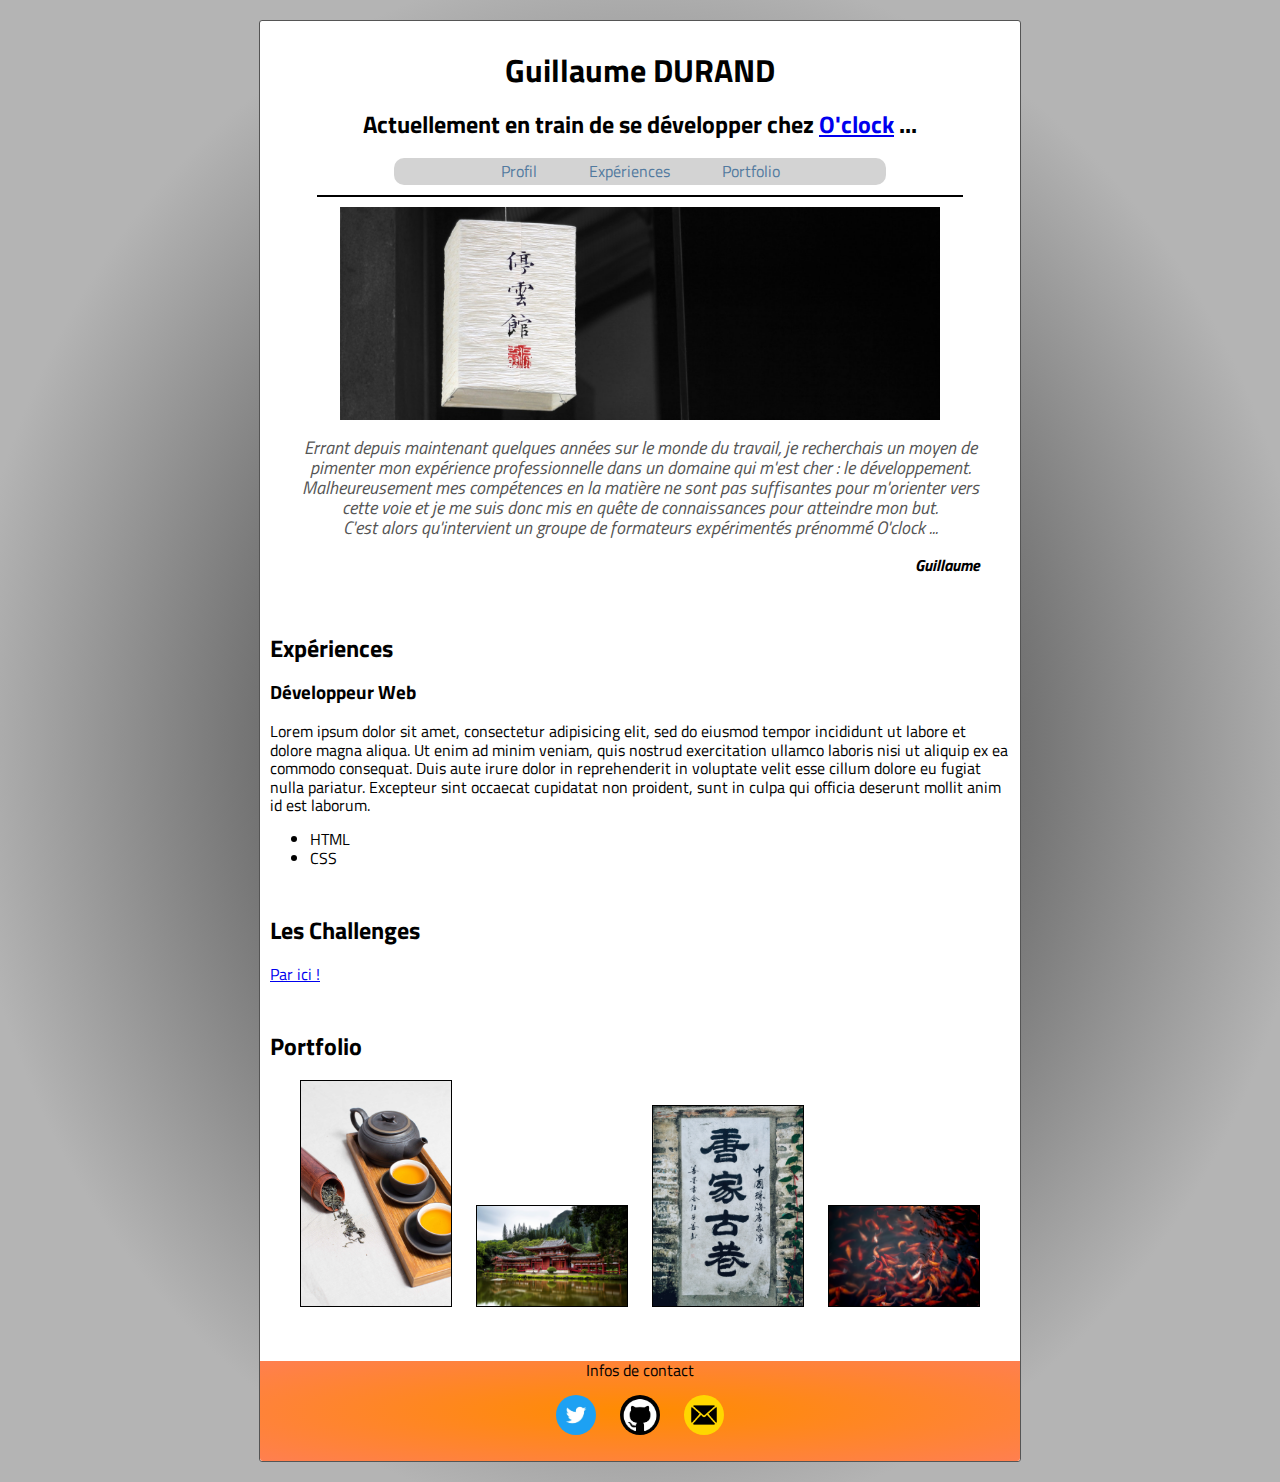
<file: html/index.html>
<!DOCTYPE html>
<html lang="fr">

<head>
  <meta charset="utf-8">
  <title>Guillaume Explorer</title>
  <link href="https://fonts.googleapis.com/css?family=Titillium+Web" rel="stylesheet">
  <link rel="stylesheet" href="../css/normalize.css">
  <link rel="stylesheet" href="../css/style.css">
</head>

<body>
  <!-- Bloc qui contient toute la page et permet de centrer le contenu -->
  <div id="container">

    <!-- en-tête de la page -->
    <header>
      <h1>Guillaume DURAND</h1>
      <h2>Actuellement en train de se développer chez <a href="https://oclock.io/" target="_blank">O'clock</a> ...</h2>
      <!-- navigation principale de la page -->
      <nav>
        <a href="#profil">Profil</a>
        <a href="#experiences">Expériences</a>
        <a href="#portfolio">Portfolio</a>
      </nav>
    </header>

    <!-- contenu principal de la page -->
    <main>
      <section id="profil">
        <div id="profilpic"><img src="../img/unsplash_460.jpg"></div>
        <blockquote id="monhistoire">
          <p>Errant depuis maintenant quelques années sur le monde du travail, je recherchais un moyen de pimenter mon expérience professionnelle dans un domaine qui m'est cher : le développement. Malheureusement mes compétences en la matière ne sont pas suffisantes pour m'orienter vers cette voie et je me suis donc mis en quête de connaissances pour atteindre mon but.<br />C'est alors qu'intervient un groupe de formateurs expérimentés prénommé O'clock ...</p>
		  <cite>Guillaume</cite>
        </blockquote>
      </section>

      <section id="experiences">
        <h2>Expériences</h2>
        <article>
          <h3>
          <p>Développeur Web</p>
          </h3>
          <p>Lorem ipsum dolor sit amet, consectetur adipisicing elit, sed do eiusmod tempor incididunt ut labore et dolore magna aliqua. Ut enim ad minim veniam, quis nostrud exercitation ullamco laboris nisi ut aliquip ex ea commodo consequat. Duis aute irure dolor in reprehenderit in voluptate velit esse cillum dolore eu fugiat nulla pariatur. Excepteur sint occaecat cupidatat non proident, sunt in culpa qui officia deserunt mollit anim id est laborum.</p>
          <ul>
            <li>HTML</li>
            <li>CSS</li>
          </ul>
        </article>
      </section>

	  <section id="challenges">
		<h2>Les Challenges</h2>
		<a href="challenges.html">Par ici !</a>
	  </section>

      <section id="portfolio">
        <h2>Portfolio</h2>
        <div id="images">
          <a href="#portfolio">
            <!-- <img src="https://unsplash.it/300/300/?image=950" alt=""> -->
			<img src="../img/alisher-sharip-117976.jpg" alt="">
          </a>
          <a href="#portfolio">
            <!-- <img src="https://unsplash.it/300/300/?image=1039" alt=""> -->
			<img src="../img/christian-joudrey-98245.jpg" alt="">
          </a>
          <a href="#portfolio">
            <!-- <img src="https://unsplash.it/300/300/?image=1016" alt=""> -->
			<img src="../img/tao_jinjin-139611.jpg" alt="">
          </a>
          <a href="#portfolio">
            <!-- <img src="https://unsplash.it/300/300/?image=1015" alt=""> -->
			<img src="../img/jeremy-cai-141572.jpg" alt="">
          </a>
        </div>
      </section>
    </main>

    <!-- pied de page -->
    <footer>
      <p>Infos de contact</p>
      <a href="https://twitter.com/GuillaumeDur84" target="_blank">
        <img src="../img/Twitter_400x400.jpg" title="Twitter">
      </a>
      <a href="https://github.com/GuillaumeD84" target="_blank">
        <img src="../img/GitHub_460x460.png" title="GitHub">
      </a>
      <a href="mailto:guillaumed84.oclock@outlook.fr">
        <img src="../img/mail_250x250.png" title="Contact">
      </a>
    </footer>

  </div>

</body>

</html>
</file>
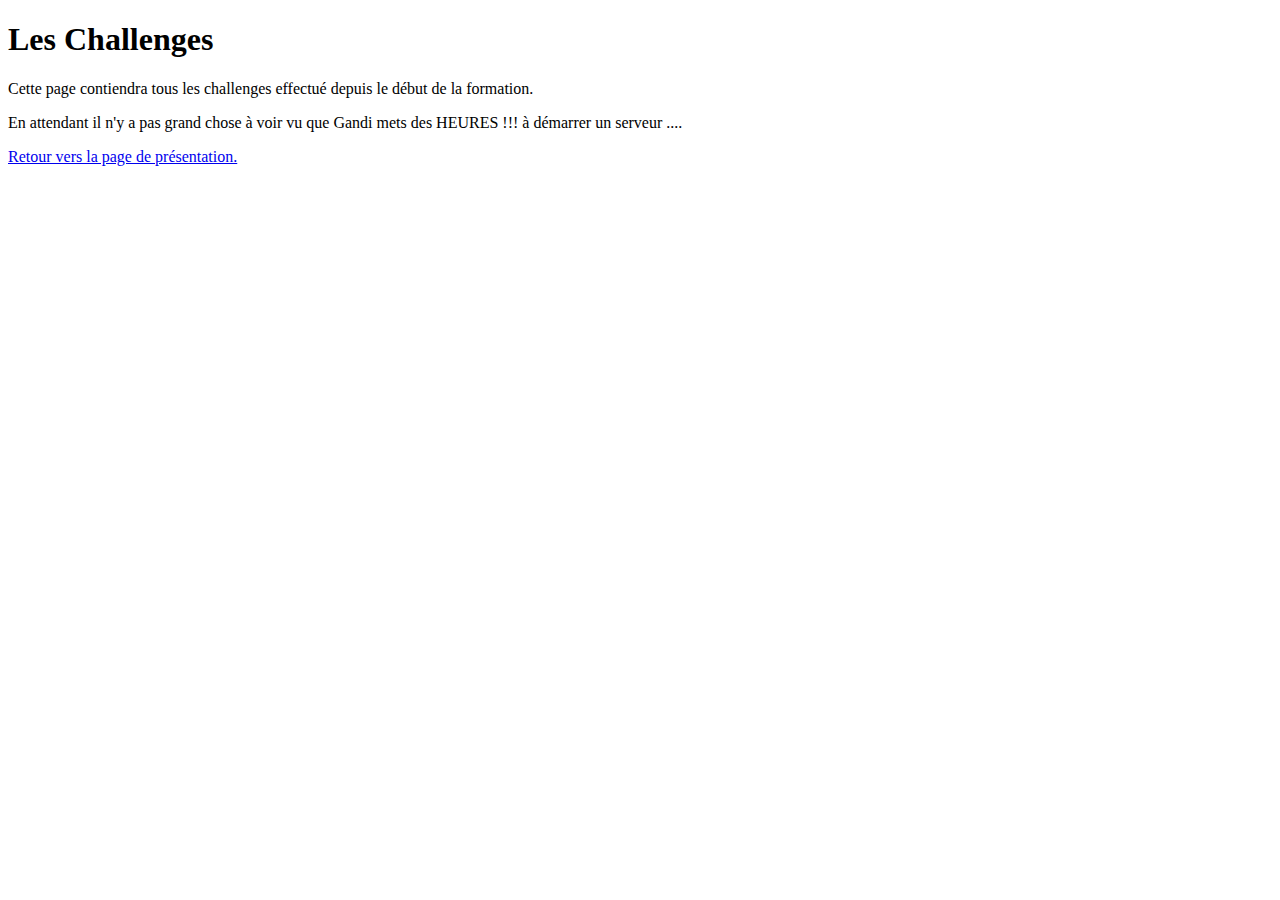
<file: html/challenges.html>
<!DOCTYPE html>
<html>
  <head>
    <meta charset="utf-8">
    <title>Challenges</title>
  </head>
  <body>
	<div id="container">
		<header>
			<h1>Les Challenges</h1>
			<p>Cette page contiendra tous les challenges effectué depuis le début de la formation.</p>
		</header>
		<main>

		</main>
		<footer>
			<p>En attendant il n'y a pas grand chose à voir vu que Gandi mets des HEURES !!! à démarrer un serveur ....</p>
			<a href="index.html">Retour vers la page de présentation.</a>
		</footer>
	</div>
  </body>
</html>
</file>
<file: css/style.css>
body {
  /*background: linear-gradient(to bottom right, CornflowerBlue, DeepSkyBlue);*/
  background: radial-gradient(rgb(80, 80, 80) 25%, rgb(180, 180, 180) 75%);
  font-family: 'Titillium Web', sans-serif;
}

/*mise en page : container de largeur fixe centré*/

#container {
  max-width: 760px;
  margin: 20px auto;
  background-color: white;
  border-radius: 3px;
  border: 1px solid #555;
}

header {
	margin: auto;
	padding-bottom: 10px;
	max-width: 85%;
	border-bottom: 2px solid black;
}

h1 {
	margin 0;
	padding-top: 10px;
}

nav {
  word-spacing: 3em;
  margin: auto;
  border-radius: 10px;
  padding: 4px;
  max-width: 75%;
  background-color: lightgray;
}

nav a {
	color: #527A9F;
	text-decoration: none;
}

nav a:hover {
	font-weight: bold;
}

header, #profil {
  text-align: center;
}

#profil {
	margin-bottom: 60px;
}

#experiences,
#challenges,
#portfolio {
  padding-left: 10px;
  padding-right: 10px;
}

#profilpic {
	margin-top: 10px;
	overflow: hidden;
}

#profil img {
	margin: 10px;
  /*défini la largeur de la page (à préférer à la hauteur)*/
  width: 600px;
  margin-top: -50px;
  margin-bottom: -140px;
}

#monhistoire p {
	color: #555;
	font-size: 1.1em;
	font-style: italic;
}

#profil cite {
  display: block;
  text-align: right;
  font-weight: bold;
}

section {
	margin-bottom: 50px;
}

#portfolio div {
  text-align: center;
}

#images a {
  text-decoration: none;
}

#images img {
  width: 150px;
  border-style: groove;
  border-width: 1px;
  border-color: black;
  margin-left: 10px;
  margin-right: 10px;
}

footer {
  height: 100px;
  background: radial-gradient(DarkOrange , Coral);
  text-align: center;
  border-bottom-left-radius: 3px;
  border-bottom-right-radius: 3px;
}

footer img {
  width: 40px;
  border-radius: 50%;
  margin-left: 10px;
  margin-right: 10px;
}

footer img:hover {
	/*Test*/
	background-color: red;
}

footer a {
  text-decoration: none;
}

img[title="Contact"] {
	background-color: gold;
}
</file>
